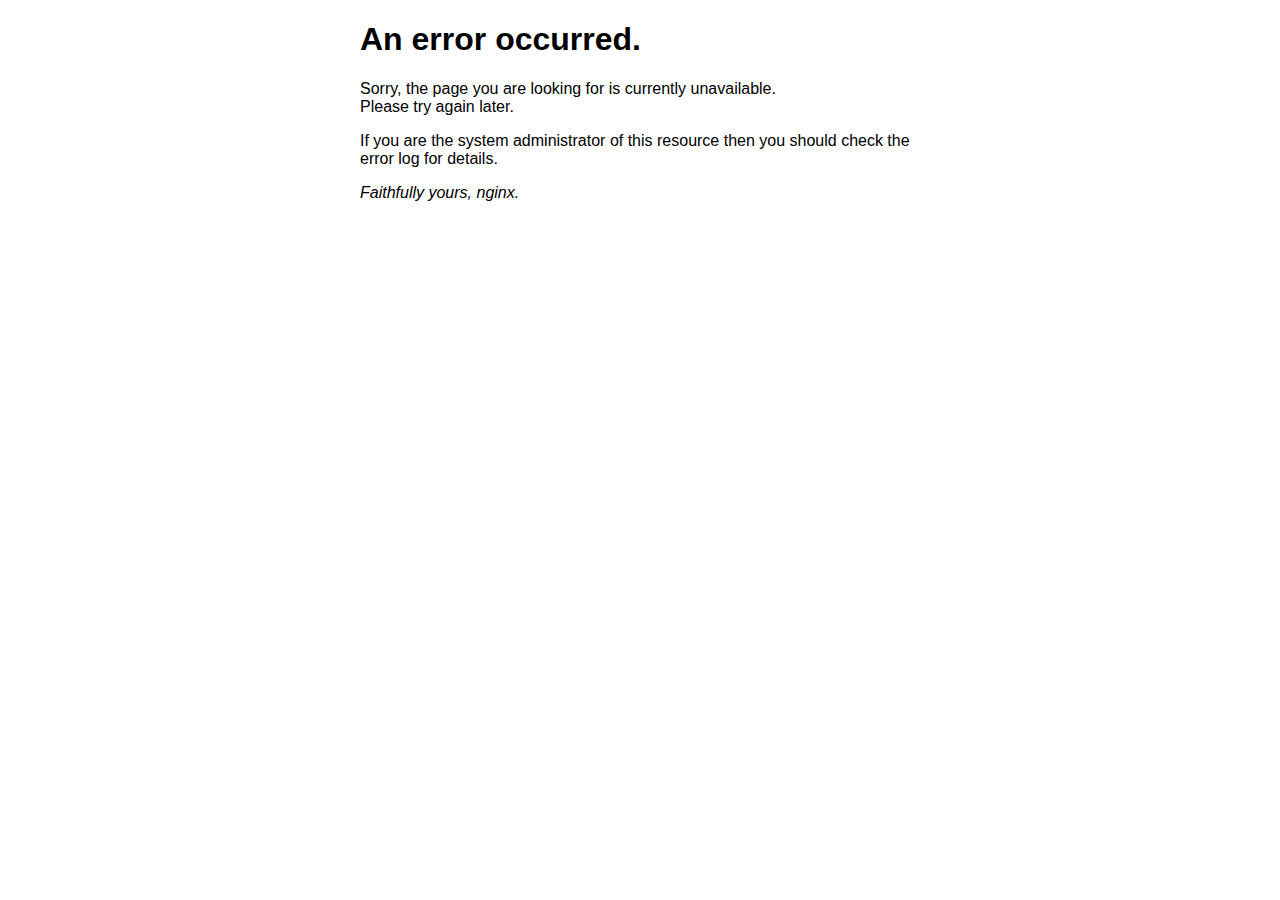
<file: 50x.html>
<!DOCTYPE html>
<html>
<head>
<title>Error</title>
<style>
html { color-scheme: light dark; }
body { width: 35em; margin: 0 auto;
font-family: Tahoma, Verdana, Arial, sans-serif; }
</style>
</head>
<body>
<h1>An error occurred.</h1>
<p>Sorry, the page you are looking for is currently unavailable.<br/>
Please try again later.</p>
<p>If you are the system administrator of this resource then you should check
the error log for details.</p>
<p><em>Faithfully yours, nginx.</em></p>
</body>
</html>
</file>
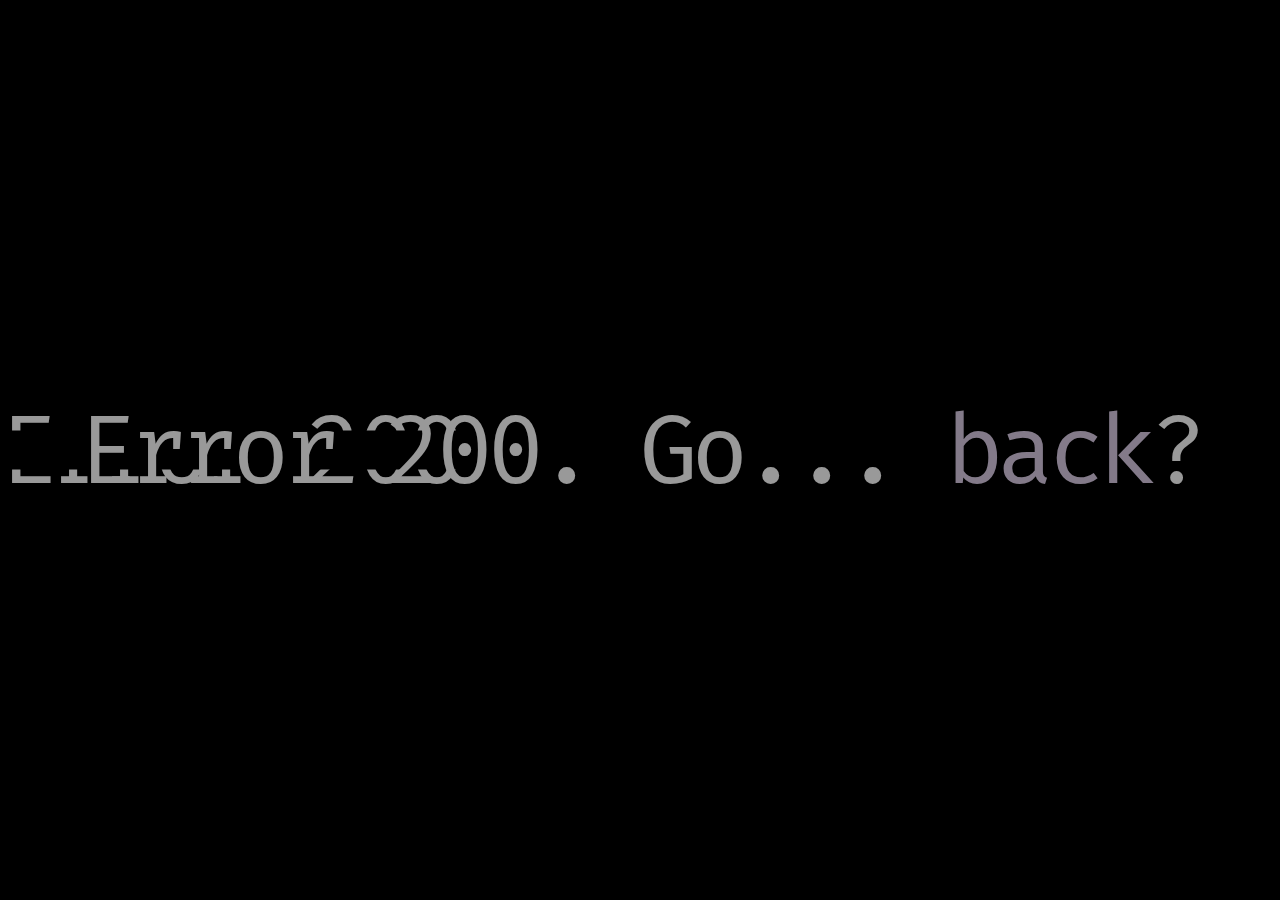
<file: err.html>
<!--Made by JustLeader, see https://git.jldr.eu/justleader/httperrorpage-->

<!DOCTYPE html>
<html lang="cs">
<head>
    <meta charset="UTF-8">
    <title>Error xxx | JustLeader</title>
    <!--<link rel="stylesheet" href="css/glitchy.css">         gradient.css/clickClack.css/glitchy.css/binary.css -->
    	<meta property="og:type" content="website">
		<meta property="og:site_name" content="Justleader's Website">
		<meta property="og:title" content="Errorpage">
		<meta property="og:description" content="An invalid URL was specified, or the server experienced an error.">
		<meta property="og:image" content="favicon.png">
		<meta content="#FF6600" data-react-helmet="true" name="theme-color">
		<!--<meta name="twitter:card" content="summary_large_image">-->
		<meta name="twitter:site" content="@discord">
		<meta name="description"  content="A simple website with a bunch of links to my services and other stuff">
	
	
	
	
	
    <script type="text/javascript">
        window.onload = fadeIn;
  
        function fadeIn() {
            var fade = document.getElementById("body");
            var opacity = 0;
            var intervalID = setInterval(function() {
  
                if (opacity < 1) {
                    opacity = opacity + 0.1
                    fade.style.opacity = opacity;
                } else {
                    clearInterval(intervalID);
                }
            }, 100);
        }
    </script>

<style>

@import url('https://fonts.googleapis.com/css?family=Fira+Mono:400');

body{ 
  display: flex;
  width: 100vw;
  height: 100vh;
  align-items: center;
  justify-content: center;
  margin: 0;
  background-color: #000000;
  background-size: auto 100%;
  background-repeat: no-repeat;
  background-position: center center; 
  color: #fff;
  font-size: 96px;
  font-family: 'Fira Mono', monospace;
  letter-spacing: -7px;
}

div{
  animation: glitch 1s linear infinite;
}
#topp {
  z-index: 2;
  padding: 10px;
}
#backk {
  z-index: 1;
  background-repeat: no-repeat;
  background-position: center;
  background-size: cover;
  opacity: 0.1;
  transition: opacity 3s;
}
@keyframes glitch{
  2%,64%{
    transform: translate(2px,0) skew(0deg);
  }
  4%,60%{
    transform: translate(-2px,0) skew(0deg);
  }
  62%{
    transform: translate(0,0) skew(5deg); 
  }
}

div:before,
div:after{
  content: attr(title);
  position: absolute;
  left: 0;
}

div:before{
  animation: glitchTop 1s linear infinite;
  clip-path: polygon(0 0, 100% 0, 100% 33%, 0 33%);
  -webkit-clip-path: polygon(0 0, 100% 0, 100% 33%, 0 33%);
}

@keyframes glitchTop{
  2%,64%{
    transform: translate(2px,-2px);
  }
  4%,60%{
    transform: translate(-2px,2px);
  }
  62%{
    transform: translate(13px,-1px) skew(-13deg); 
  }
}

div:after{
  animation: glitchBotom 1.5s linear infinite;
  clip-path: polygon(0 67%, 100% 67%, 100% 100%, 0 100%);
  -webkit-clip-path: polygon(0 67%, 100% 67%, 100% 100%, 0 100%);
}

@keyframes glitchBotom{
  2%,64%{
    transform: translate(-2px,0);
  }
  4%,60%{
    transform: translate(-2px,0);
  }
  62%{
    transform: translate(-22px,5px) skew(21deg); 
  }
}
 /* unvisited link */
 a:link:link {
  color: #dacce5;
  -webkit-transition: color .25s linear;
  transition: color .25s linear;
  text-decoration: none;
}
/* visited link */
a:link:visited {
  color: #dacce5;
  -webkit-transition: color .25s linear;
  transition: color .25s linear;
  text-decoration: none;
}
/* mouse over link */
a:link:hover {
  color: #ff6600;
  -webkit-transition: color .1s ease-in;
  transition: color .0.5s ease-in;
}
/* selected link */
a:active {
  color: white;
  -webkit-transition: color .25s linear;
  transition: color .25s linear;
  text-decoration: none;
} 
    </style>
<script>
const myRequest = new Request(document.URL);fetch(myRequest).then((response) => {
  let header = document.querySelector("a");
  var responsestatus = response.status;
  header.innerText = responsestatus;
  let css = 'body { background-image: url("https://http.cat/';
  css += responsestatus;
css += '"); }';
var head = document.head || document.getElementsByTagName('head')[0];
var style = document.createElement('style');
style.type = 'text/css';
if (style.styleSheet){
  style.styleSheet.cssText = css;
} else {
  style.appendChild(document.createTextNode(css));
}
head.appendChild(style);
        function myFunction() {
            return "Error " + response.status;
        }
        document.getElementById('errordivtitle').setAttribute('title', myFunction());
        document.title = "Error " + response.status + " | JustLeader";
});
</script>
</head>
<body id="body" style="opacity:0;">
<div id="topp">
<div id="errordivtitle" title="Error XXX">Error <a>XXX</a>. Go... <a id="link" href="javascript:window.history.go(-1)">back</a>?</div>
</div>
<div id="backk">
<script>
window.addEventListener("load", () => {
  document.getElementById("backk").style.opacity = 1;
});
</script>
</div>
</body>
</html>
</file>
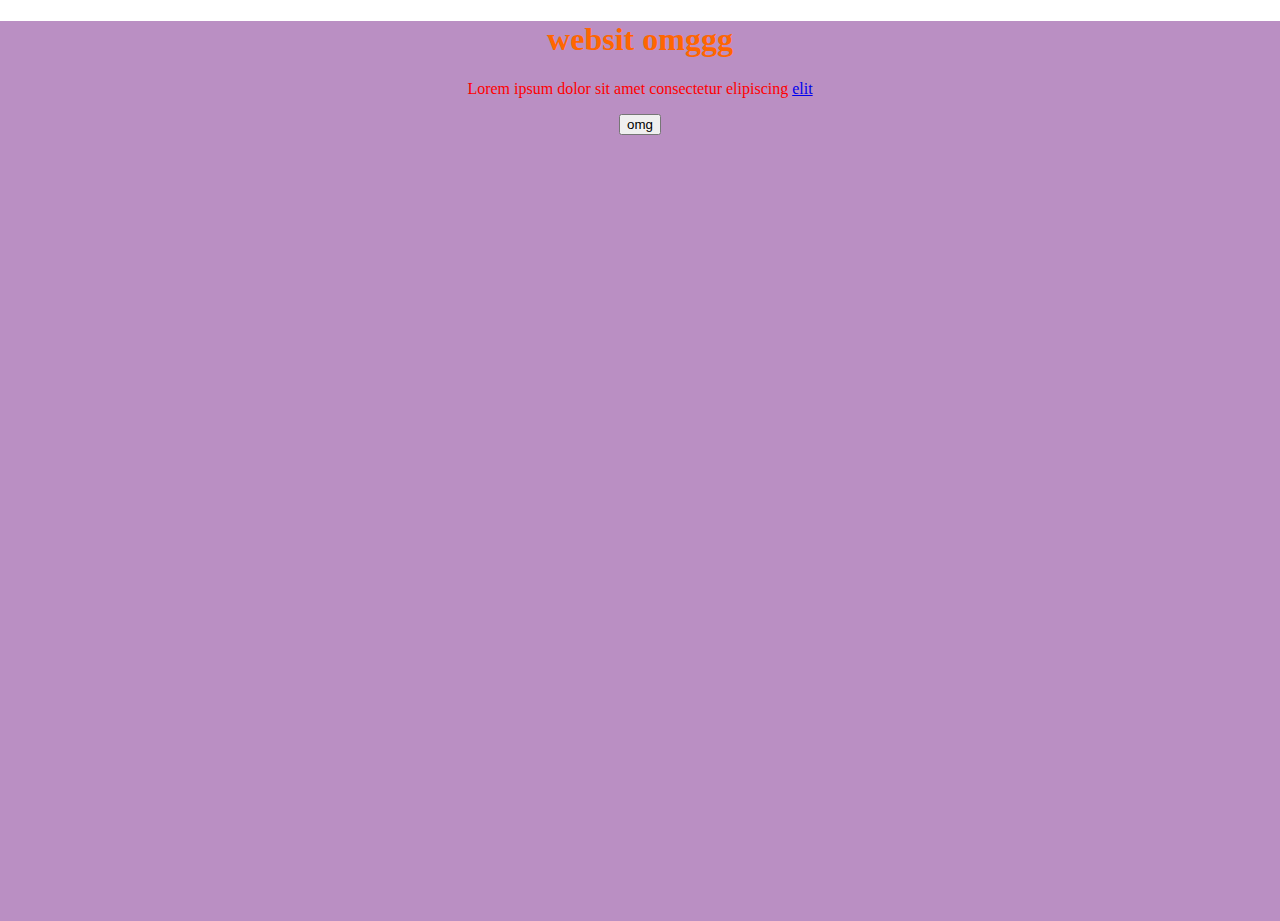
<file: lol.html>
<!DOCTYPE html>
<html lang="en">
<head>

    <meta charset="UTF-8">
    <meta name="viewport"
          content="width=device-width, user-scaleable=yes, initial-scale=2.0">
    <meta http-equiv="X-UA-Compatible" content="ie-edge">
    <title>Website omg</title>
    <link rel="icon" type="image/x-icon" href="/icon.ico">

</head>

<body class="container">

    <header>

        <h1>websit omggg</h1>

    </header>

    <div>

        <p>Lorem ipsum dolor sit amet consectetur elipiscing <a target="__blank" href="http://uzlabina.cz">elit</a></p>
        <button onclick="alert('I am contacting you regarding your car\'s extended warranty.'); setTimeout(function(){alert('muhahahahaha');}, 1000)">omg</button>

    </div>

    <style>
        html, body {
            height: 100%;
            margin: 0;
            padding: 0;
        }

        body.container {
            position: relative;
            z-index: 1;
        }

        body.container::before {
            content: "";
            background-image: url('https://http.cat/418');
            background-color: rgba(99, 0, 119, 0.44);
            background-size: cover;
            background-repeat: no-repeat;
            background-position: center;
            position: absolute;
            top: 0;
            left: 0;
            width: 100%;
            height: 100%;
            z-index: -1;
        }

        body {
            color: #ff6600;
            text-align: center;
        }

        p {
            color: #ff0000;
            border-styl

            * {
                margin: 0;
                padding: 0;
                box-sizing: border-box;
            }
    </style>
</body>
</html>
</file>
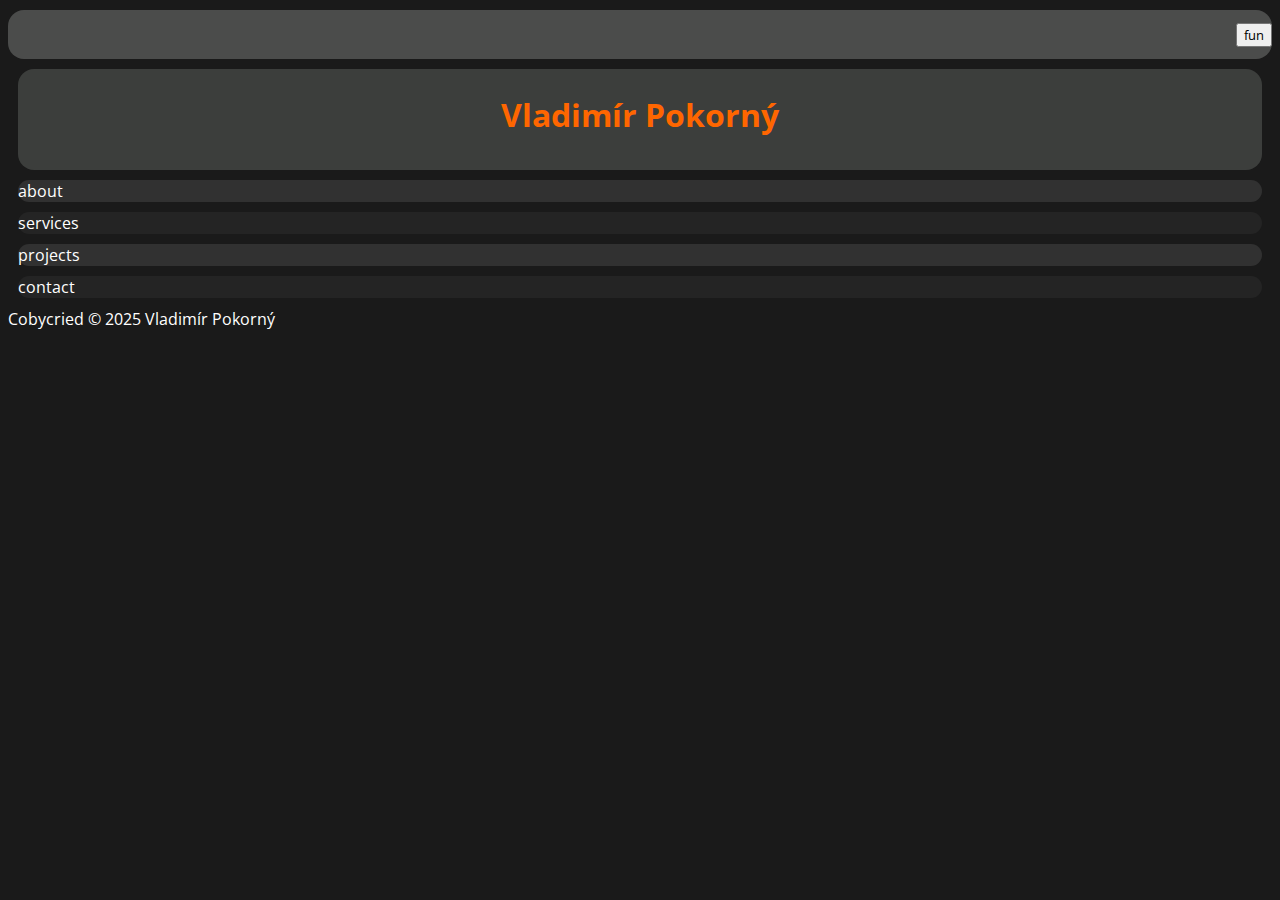
<file: portfol.html>
<!DOCTYPE html>
<html lang="en">
<head>
    <meta charset="UTF-8">
    <meta name="viewport" content="width=device-width, initial-scale=1.0">
    <title>portfolyyyyyyo</title>

    <script src="https://code.jquery.com/jquery-3.6.0.min.js"></script>
    <link rel="stylesheet" href="styles.css">



</head>
<body>
    
    <nav><button id="callWebamp">fun</button></nav>
    <main>

        <div class="hero"><h1>Vladimír Pokorný</h1>
        
        <div id="app"></div>
        </div>
        <div class="about">about</div>
        <div class="services">services</div>
        <div class="projects">projects</div>
        <div class="contact">contact</div>
    </main>
    <footer>Cobycried © 2025 Vladimír Pokorný</footer>


<script src="webamp.js"></script>


</body>
</html>
</file>
<file: styles.css>
@import url('https://fonts.googleapis.com/css2?family=Open+Sans:ital,wght@0,300..800;1,300..800&display=swap');

* {

    font-family: "Open Sans", sans-serif;

}

body {

    background-color: #1a1a1a;
    color: white;

}

main div {

    margin: 10px;
    background-color: #242424;
    color: rgb(255, 255, 255);
    border-radius: 16px;
    padding: 0px;

}

main div h2 {

    padding: 0px;
    padding-top: 24px;
    padding-left: 64px;
    

}

main div p {

    padding: 16px;

}

main>div:nth-child(even) {

    background-color: #313131;

}



.hero { /* hero class*/

    background-color: #3C3E3C;
    padding: 24px 32px;
    



}



.hero p{ /* hero class, only p */

    color: #ffffff;
    margin: 36px auto;
    text-align: center;

}

.hero h1 { /* hero class, only h1 */

    color: #ff6600;
    margin: 0;
    text-align: center;

}

.hero a, .hero button { /* hero class, buttons and links */

    color: #f5cb5c;
    background-color: #4b4c4b;
    border: 2px solid #F5CB5C;
    text-decoration: none;
    padding: 12px 8px;
    font-weight: bold;
    border-radius: 10px;


}

nav {

    display: flex;
    justify-content: flex-end;
    padding: 1% 0;
    background-color: #4b4c4b;
    border-radius: 16px;
    margin: 10px 0;
    

}

nav a {

    margin-inline: 1%;
    color: #F5CB5C;
    padding: 1.5% 1.5%;
    border-radius: 10px;
    font-weight: bold;

}

nav a:hover {

    color: #ff6600;
    text-decoration: underline wavy;
    transition: 400ms;
    background-color: #3C3E3C;


}


.imageflex { display: flex; }
.imageflexcontent { margin-left: 5px; margin-top: 0; }
</file>
